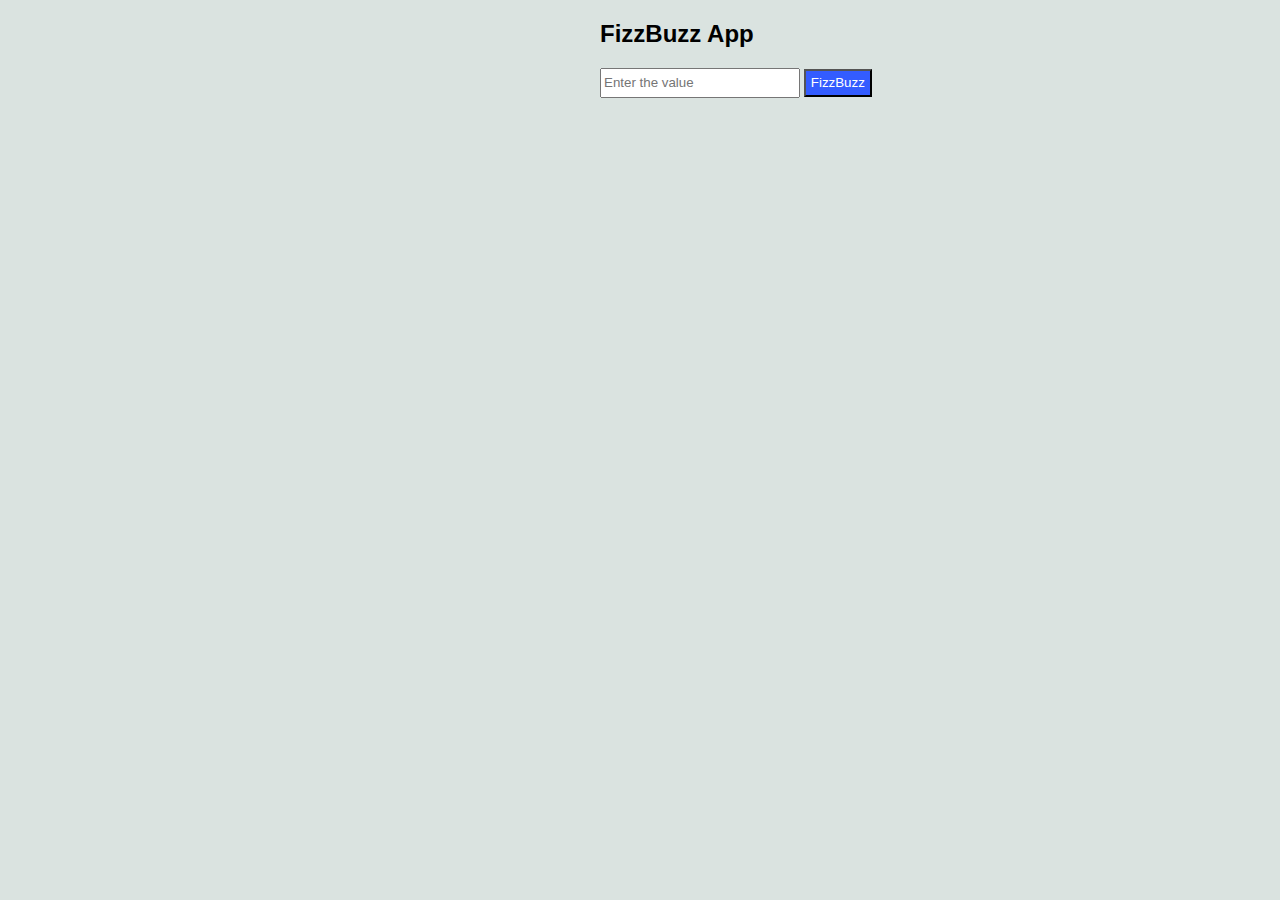
<file: index.html>
<!DOCTYPE html>
<html lang="en">
<head>
    <meta charset="UTF-8">
    <meta http-equiv="X-UA-Compatible" content="IE=edge">
    <meta name="viewport" content="width=device-width, initial-scale=1.0">
    <title>Document</title>
    <link rel="stylesheet" href="./fizzbuzz.css">
    <script src="./fizzbuzz.js" defer></script>
</head>
<body>
  <div class="container">  
    <h2>FizzBuzz App</h2>
    <input type="number" id="value" placeholder="Enter the value" />
    <button id="btn">FizzBuzz</button>
    <p id="op"></p>
  </div>  
    
</body>
</html>
</file>
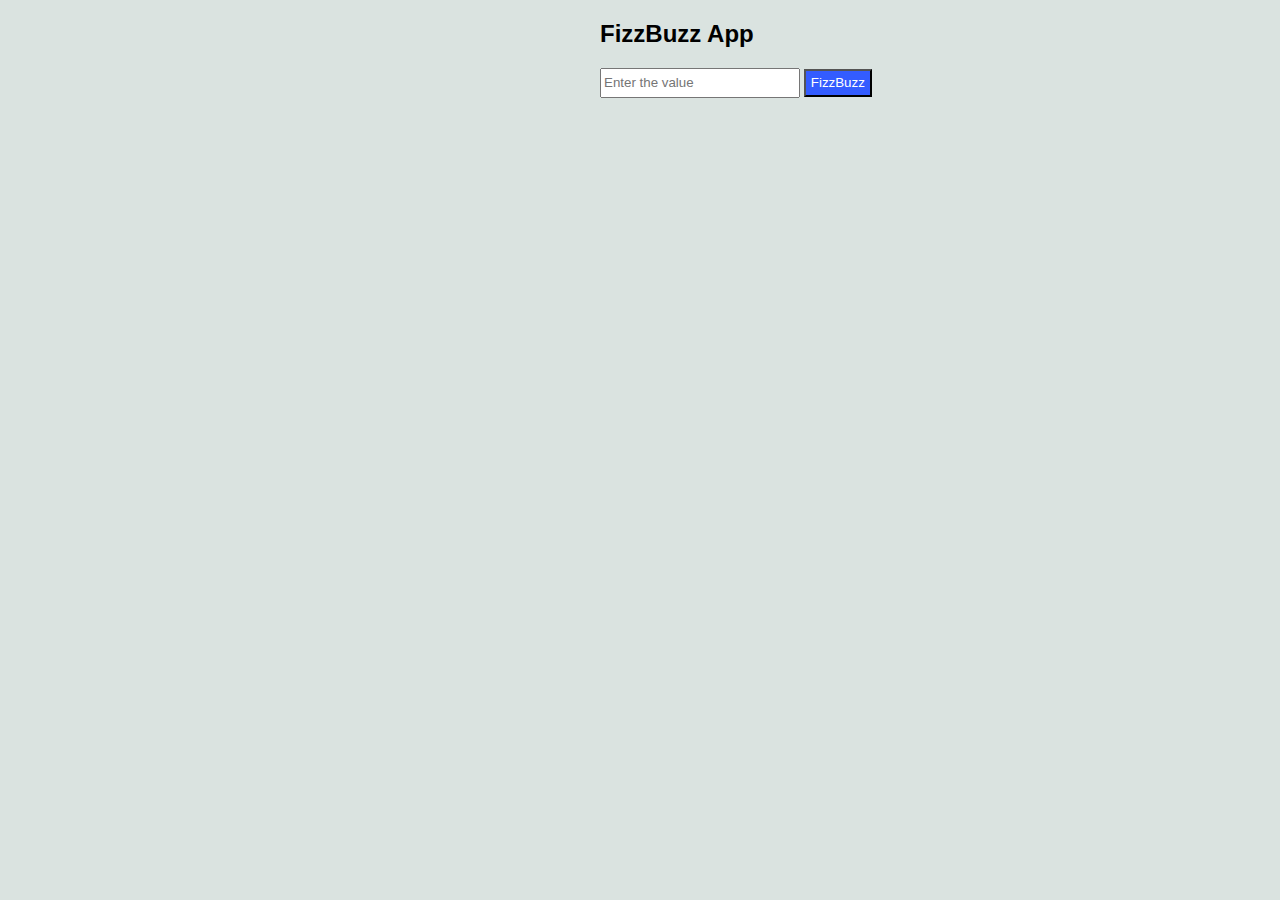
<file: fizzbuzz.html>
<!DOCTYPE html>
<html lang="en">
<head>
    <meta charset="UTF-8">
    <meta http-equiv="X-UA-Compatible" content="IE=edge">
    <meta name="viewport" content="width=device-width, initial-scale=1.0">
    <title>Document</title>
    <link rel="stylesheet" href="./fizzbuzz.css">
    <script src="./fizzbuzz.js" defer></script>
</head>
<body>
  <div class="container">  
    <h2>FizzBuzz App</h2>
    <input type="number" id="value" placeholder="Enter the value" />
    <button id="btn">FizzBuzz</button>
    <p id="op"></p>
  </div>  
    
</body>
</html>
</file>
<file: fizzbuzz.css>
body{
    margin: 0px;
    padding: 0px;
    background-color: #dae3e0;
}
.container{
    margin-left: 600px;
}
h2{
    font-family: sans-serif;
}
#value{
    height: 1.5rem;
    width: 15vw;
}
#btn{
    background-color: #335cff;
    color: white;
    padding: 0.30rem;
    cursor: pointer;
}
#op{
    font-size: 1.5rem;
    color: #ff193c;
}
</file>
